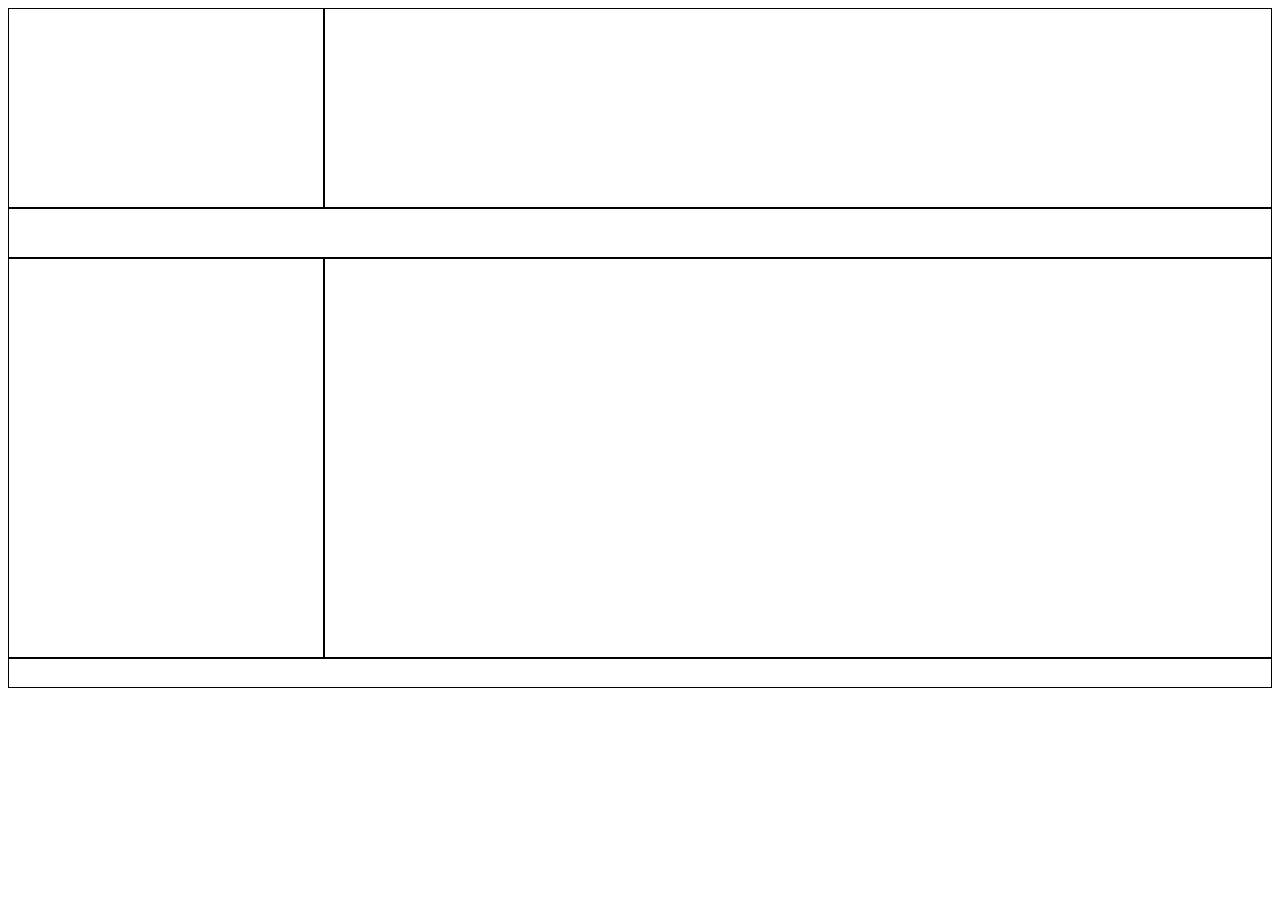
<file: index.html>
<!DOCTYPE html>
<html lang="en">
<head>
    <meta charset="UTF-8">
    <title>welcome</title>
    <link href="style.css"rel="stylesheet">

</head>
<body>

  <!--<p class="demo">some content</p>
   <p class="demo">some content</p><br>
   <div class="box-one">

       harun
   </div>
   <div class="box-two">
       name
   </div><br>
   <div class="box-three"></div>-->

   <div class="col-3 header-height"></div>
   <div class="col-9 header-height"></div>
   <div class="col-12 menu-height"></div>

   <div class="col-3 content-height"></div>
   <div class="col-9 content-height"></div>
   <div class="col-12 footer-height"></div>

</body>
</html>
</file>
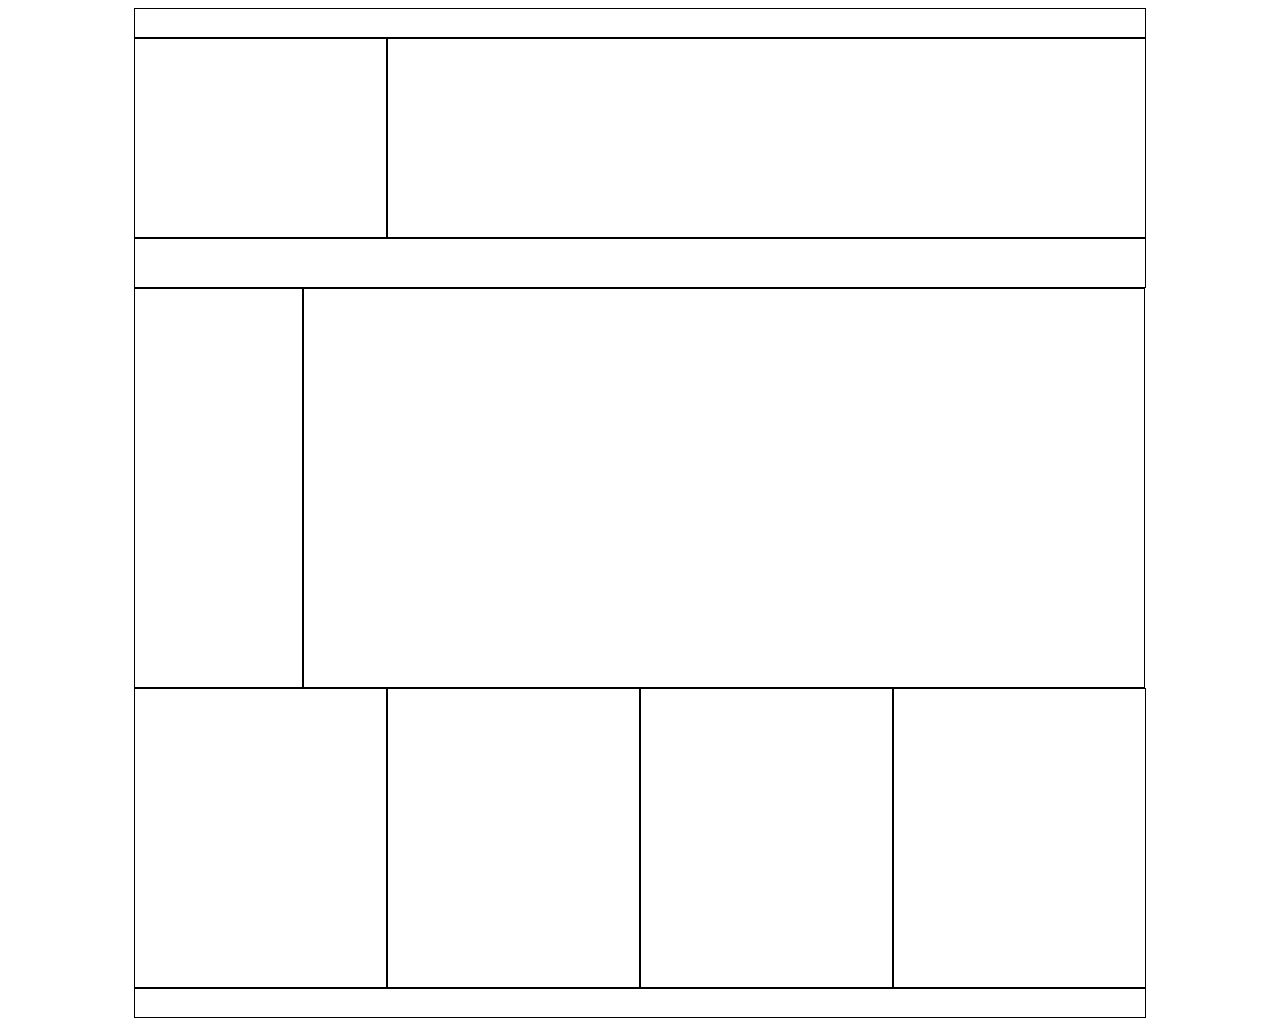
<file: layout.html>
<!DOCTYPE html>
<html lang="en">
<head>
    <meta charset="UTF-8">
    <title>welcome</title>
    <link rel="stylesheet"href="style.css">
</head>
<body>
<div class="wrapper">
        <div class="row">
            <div class="col-12 header-top-height"></div>
        </div>

        <div class="row">
            <div class="col-3 header-height"></div>
            <div class="col-9 header-height"></div>
        </div>

        <div class="row">
            <div class="col-12 menu-height"></div>



        </div>

        <div class="row">
            <div class="col-2 content-height"></div>
            <div class="col-10 content-height"></div>
        </div>

        <div class="row">
            <div class="col-3 big-footer-height"></div>
            <div class="col-3 big-footer-height"></div>
            <div class="col-3 big-footer-height"></div>
            <div class="col-3 big-footer-height"></div>
        </div>

        <div class="row">
            <div class="col-12 footer-height"></div>
        </div>
</div>
</body>
</html>
</file>
<file: style.css>
.demo{

    color: rgb(255, 42, 82);
    font-family: "Adobe Devanagari";
    font-size: medium;
}
.box-one{
    height: 300px;
    width: 400px;
    background-color: #2533ff;
    float: left;
    margin: 10px 20px 30px 50px;
    box-sizing: border-box;
    padding-top: 140px;
    padding-left: 180px;
}
.box-two{
    height: 300px;
    width: 400px;
    background-color: red;
    float: left;
    margin: 20px;
    box-sizing: border-box;
    padding-top: 150px;
    padding-left: 180px;
}
.box-three{
    height: 400px;
    width: 1000px;
    background-color: green;
    float: left;

}

.col-1{
    width: 8.33%;
}
.col-2{
    width: 16.66%;
}
.col-3{
    width: 25%;
}
.col-4{
    width: 33.33%;
}
.col-5{
    width: 41.66%;
}
.col-6{
    width: 50%;
}
.col-7{
    width: 58.33%;
}
.col-8{
    width: 66.66%;
}
.col-9{
    width: 75%;
}
.col-10{
    width: 83.33%;
}
.col-11{
    width: 91.66%;
}
.col-12{
    width: 100%;
}
[class*='col-']
{
    float: left;
    box-sizing: border-box;
    border:1px solid;
}
.row:after{
    content:'';
    clear: both;
    display: block;
}
.wrapper{
    width: 80%;
    height: auto;
    margin: 0 auto;
}

.header-top-height{height: 30px}
.header-height{height: 200px}
.menu-height{height: 50px}
.content-height{height: 400px}
.big-footer-height{height:300px }
.footer-height{height:30px }
</file>
